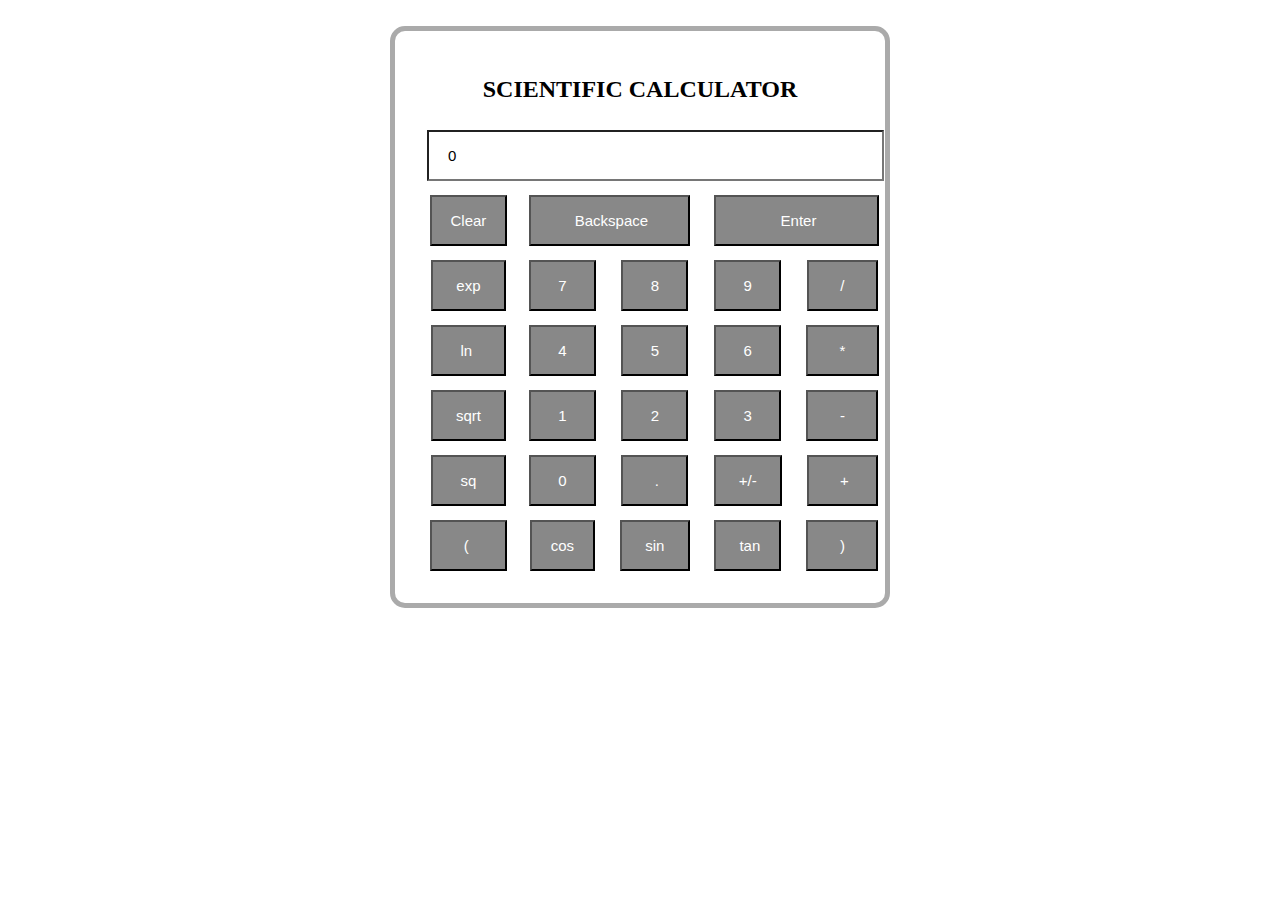
<file: Calculator/index.html>
<!DOCTYPE html>
<html>
<head>
<style>
	@import url("CSS/calculator.css");
</style>
<script src="JS/calculator.js"></script>
</head>
<body>
<br>
<form name="sci-calc">
	<h2>SCIENTIFIC CALCULATOR</h2>
	<table cellspacing="0" cellpadding="1">
		<TR>
			<TD COLSPAN="5" ALIGN="center"><input NAME="display" class="sc" VALUE="0" SIZE="44" MAXLENGTH="25"></TD>
		</TR>
		<TR>                                  
			<td align="center"><input type="button" value="Clear" ONCLICK="this.form.display.value = 0 "></TD>
			<td align="center" colspan="2"><input type="button" value="      Backspace     " ONCLICK="deleteChar(this.form.display)"></TD>
			<td align="center" colspan="2"><input type="button" value="           Enter          " NAME="Enter" ONCLICK="if (checkNum(this.form.display.value)) { compute(this.form) }"></T	D>
		</TR> 
		<TR>
			<td align="center"><input type="button" value=" exp " ONCLICK="if (checkNum(this.form.display.value)) { exp(this.form) }"></TD>
			<td align="center"><input type="button" value="  7  " ONCLICK="addChar(this.form.display, '7')"></TD>
			<td align="center"><input type="button" value="  8  " ONCLICK="addChar(this.form.display, '8')"></TD>
			<td align="center"><input type="button" value="  9  " ONCLICK="addChar(this.form.display, '9')"></TD>
			<td align="center"><input type="button" value="   /   " ONCLICK="addChar(this.form.display, '/')"></TD>
		</TR>                                  
		<TR>                                   
			<td align="center"><input type="button" value="  ln   " ONCLICK="if (checkNum(this.form.display.value)) { ln(this.form) }"></TD>
			<td align="center"><input type="button" value="  4  " ONCLICK="addChar(this.form.display, '4')"></TD>
			<td align="center"><input type="button" value="  5  " ONCLICK="addChar(this.form.display, '5')"></TD>		
			<td align="center"><input type="button" value="  6  " ONCLICK="addChar(this.form.display, '6')"></TD>
			<td align="center"><input type="button" value="   *   " ONCLICK="addChar(this.form.display, '*')"></TD>
		</TR>                                   
		<TR>                                    
			<td align="center"><input type="button" value=" sqrt " ONCLICK="if (checkNum(this.form.display.value)) { sqrt(this.form) }"></TD>
			<td align="center"><input type="button" value="  1  " ONCLICK="addChar(this.form.display, '1')"></TD>
			<td align="center"><input type="button" value="  2  " ONCLICK="addChar(this.form.display, '2')"></TD>
			<td align="center"><input type="button" value="  3  " ONCLICK="addChar(this.form.display, '3')"></TD>
			<td align="center"><input type="button" value="   -   " ONCLICK="addChar(this.form.display, '-')"></TD>
		</TR>                                  
		<TR>                                   
			<td align="center"><input type="button" value="  sq  " ONCLICK="if (checkNum(this.form.display.value)) { square(this.form) }"></TD>
			<td align="center"><input type="button" value="  0  " ONCLICK="addChar(this.form.display, '0')"></TD>
			<td align="center"><input type="button" value="   .  " ONCLICK="addChar(this.form.display, '.')"></TD>
			<td align="center"><input type="button" value=" +/- " ONCLICK="changeSign(this.form.display)"></TD>
			<td align="center"><input type="button" value="   +  " ONCLICK="addChar(this.form.display, '+')"></TD>
		</TR>                                  
		<TR>                                   
			<td align="center"><input type="button" value="   (    " ONCLICK="addChar(this.form.display, '(')"></TD>
			<td align="center"><input type="button" value="cos" ONCLICK="if (checkNum(this.form.display.value)) { cos(this.form) }"></TD>
			<td align="center"><input type="button" value=" sin " ONCLICK="if (checkNum(this.form.display.value)) { sin(this.form) }"></TD>
			<td align="center"><input type="button" value=" tan" ONCLICK="if (checkNum(this.form.display.value)) { tan(this.form) }"></TD>
			<td align="center"><input type="button" value="   )   " ONCLICK="addChar(this.form.display, ')')"></TD>
		</TR>                                 

	</table>
</form>
</body>
</html>
</file>
